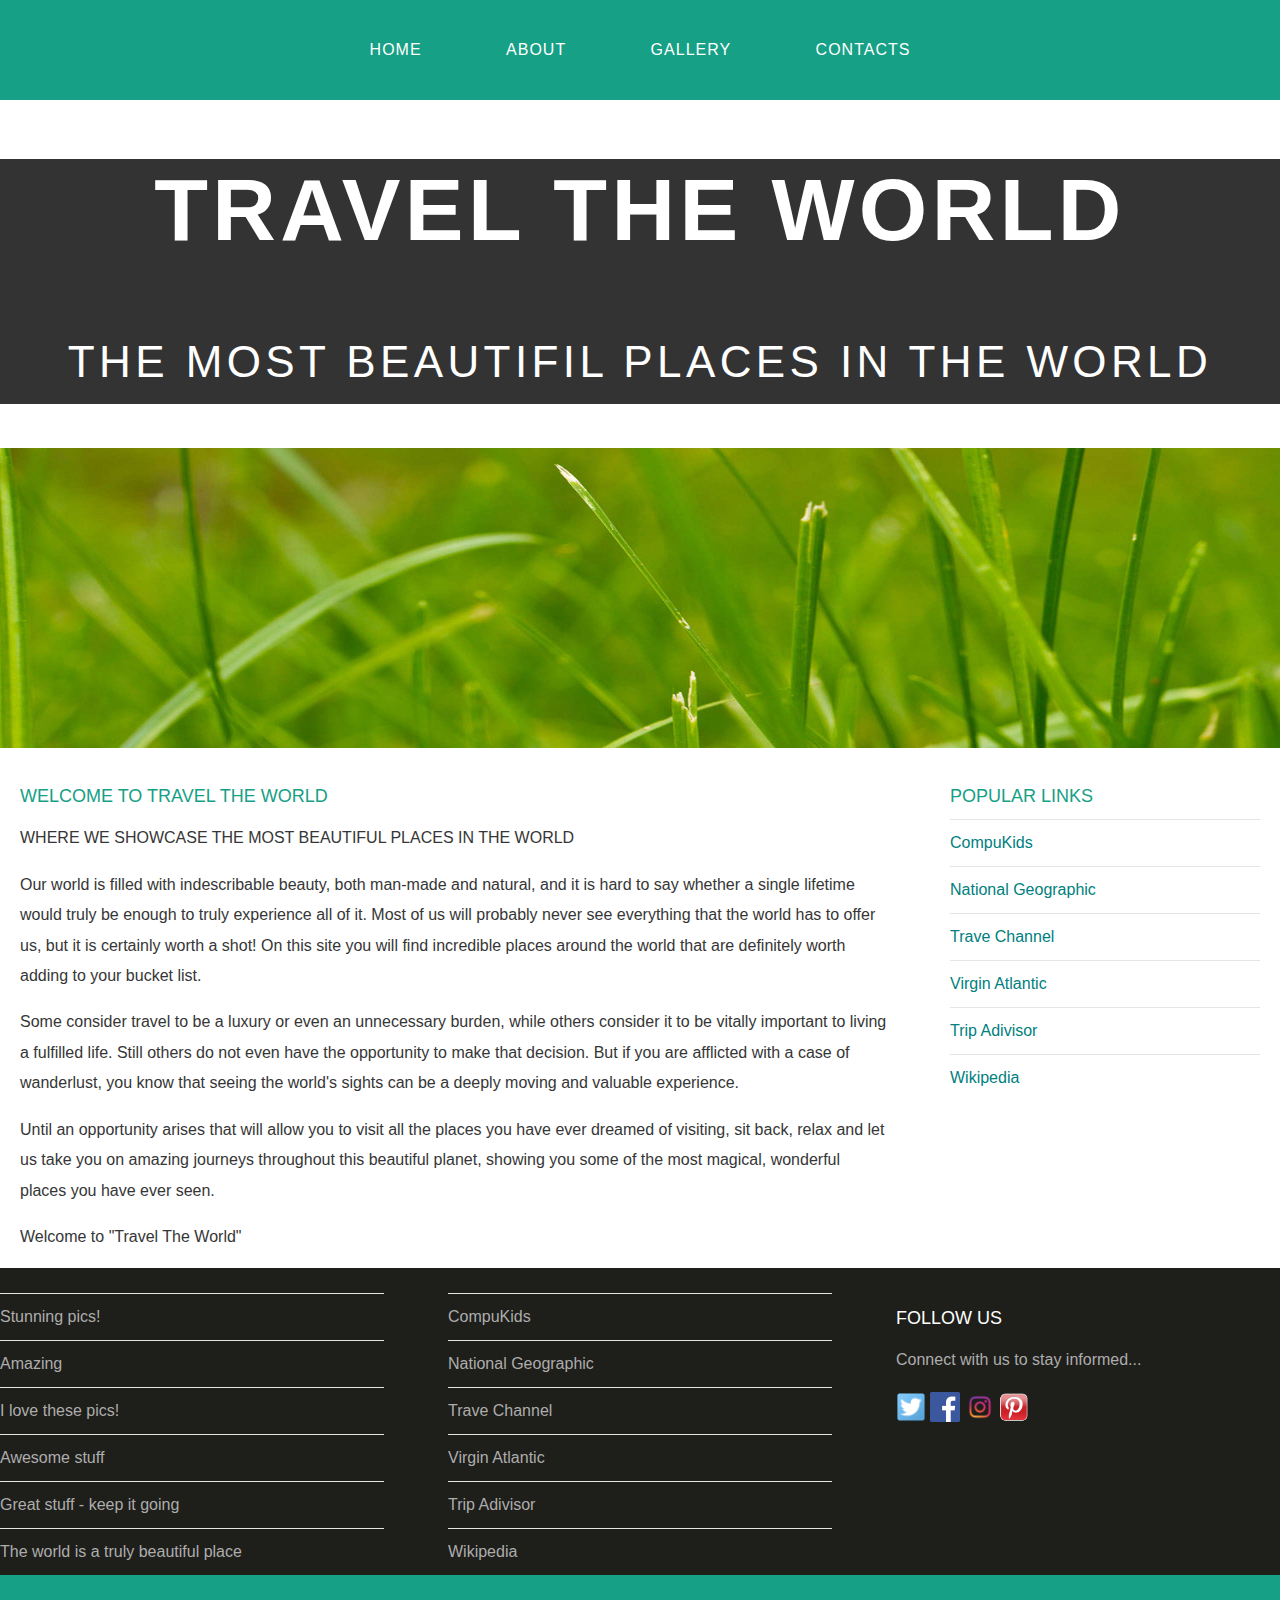
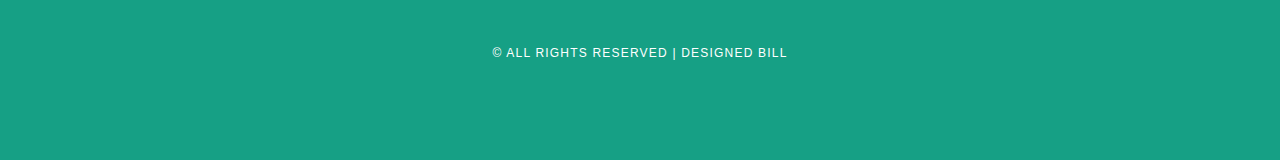
<file: index.html>
<!DOCTYPE html>
<html>
    <head>
        <title>Travel The World</title>
        <link rel="stylesheet" href="style.css" />
    </head>

    <body>
        <div id="menu">
            <ul>
                <li><a href="#">Home</a></li>
                <li><a href="about.html">About</a></li>
                <li><a href="gallery.html">Gallery</a></li>
                <li><a href="contact.html">Contacts</a></li>
            </ul>
        </div>

        <div id="header">
            <h1>TRAVEL THE WORLD</h1>
            <p>THE MOST BEAUTIFIL PLACES IN THE WORLD</p>
        </div>
        <di id="banner">
            <img src="images/pic01.jpg" />
        </di>
        <div id="page">
            <div id="content">
                <h2>Welcome to Travel The World</h2>
                <p>WHERE WE SHOWCASE THE MOST BEAUTIFUL PLACES IN THE WORLD</p>
                <p>Our world is filled with indescribable beauty, both man-made and natural, and it is hard to say whether a single lifetime would truly be enough to truly experience all of it. Most of us will probably never see everything that the world has to offer us, but it is certainly worth a shot! On this site you will find incredible places around the world that are definitely worth adding to your bucket list.</p>
                <p>Some consider travel to be a luxury or even an unnecessary burden, while others consider it to be vitally important to living a fulfilled life. Still others do not even have the opportunity to make that decision. But if you are afflicted with a case of wanderlust, you know that seeing the world's sights can be a deeply moving and valuable experience.</p>
                <p>Until an opportunity arises that will allow you to visit all the places you have ever dreamed of visiting, sit back, relax and let us take you on amazing journeys throughout this beautiful planet, showing you some of the most magical, wonderful places you have ever seen.</p>
                <p>Welcome to "Travel The World"</p> 
            </div>

            <div id="sidebar">
                <h2>Popular Links</h2>
                <ul class="styled">
                    <li><a href="http://www.compukids.me">CompuKids</a></li>
                    <li><a href="http://www.nationalgeographic.com/">National Geographic</a></li>
                    <li><a href="http://www.travelchannel.com/">Trave Channel</a></li>
                    <li><a href="http://www.virgin-atlantic.com/us/en.html">Virgin Atlantic</a></li>
                    <li><a href="http://www.tripadvisor.com">Trip Adivisor</a></li>
                    <li><a href="https://en.wikipedia.org/wiki/Main_Page">Wikipedia</a></li>
                </ul>
            </div>
        </div>

        <div id="footer">
            <div id="box1">
                <ul class="styled">
                    <li><a href="#">Stunning pics!</a></li>
                    <li><a href="#">Amazing</a></li>
                    <li><a href="#">I love these pics!</a></li>
                    <li><a href="#">Awesome stuff</a></li>
                    <li><a href="#">Great stuff - keep it going</a></li>
                    <li><a href="#">The world is a truly beautiful place</a></li>
                </ul>
            </div>

            <div id="box2">
                <ul class="styled">
                    <li><a href="http://www.compukids.me">CompuKids</a></li>
                    <li><a href="http://www.nationalgeographic.com/">National Geographic</a></li>
                    <li><a href="http://www.travelchannel.com/">Trave Channel</a></li>
                    <li><a href="http://www.virgin-atlantic.com/us/en.html">Virgin Atlantic</a></li>
                    <li><a href="http://www.tripadvisor.com">Trip Adivisor</a></li>
                    <li><a href="https://en.wikipedia.org/wiki/Main_Page">Wikipedia</a></li>
                </ul>
            </div>

            <div id="box3">
                <h2>Follow Us</h2>
                <p>Connect with us to stay informed...</p>
                <a href="#"><img src="images/twitter.png" height="30"/></a>
                <a href="#"><img src="images/facebook.png" height="30"/></a>
                <a href="#"><img src="images/instagram.png" height="30"/></a>
                <a href="#"><img src="images/pinterest.png" height="30"/></a>
            </div>
            <div id="copyright">
                <p>&copy; All Rights Reserved | Designed Bill</p>
            </div>
        </div>
    </body>
</html>
</file>
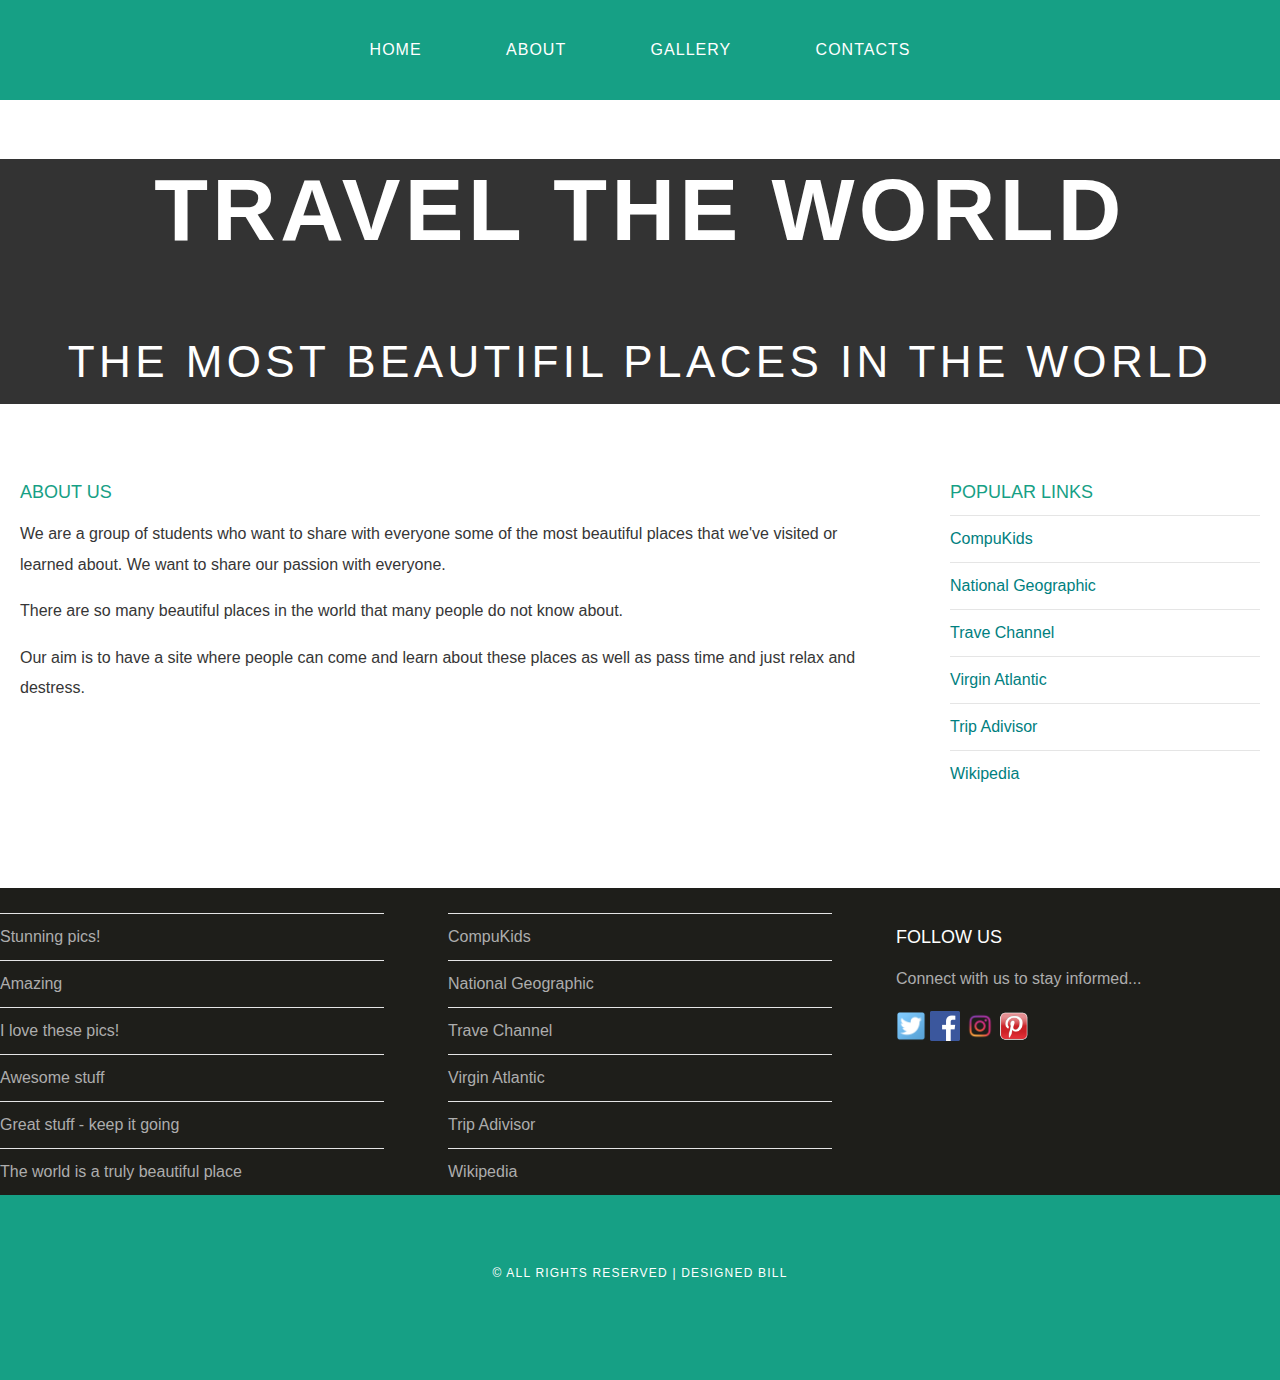
<file: about.html>
<!DOCTYPE html>
<html>
    <head>
        <title>Travel The World</title>
        <link rel="stylesheet" href="style.css" />
    </head>

    <body>
        <div id="menu">
            <ul>
                <li><a href="index.html">Home</a></li>
                <li><a href="#">About</a></li>
                <li><a href="gallery.html">Gallery</a></li>
                <li><a href="contact.html">Contacts</a></li>
            </ul>
        </div>

        <div id="header">
            <h1>TRAVEL THE WORLD</h1>
            <p>THE MOST BEAUTIFIL PLACES IN THE WORLD</p>
        </div>

        </di>
        <div id="page">
            <div id="content">
                <h2>About us</h2>
                <p>We are a group of students who want to share with everyone some of the most beautiful places that we've visited or learned about. We want to share our passion with everyone.</p>
                <p>There are so many beautiful places in the world that many people do not know about. </p>
                <p>Our aim is to have a site where people can come and learn about these places as well as pass time and just relax and destress. </p>
            </div>

            <div id="sidebar">
                <h2>Popular Links</h2>
                <ul class="styled">
                    <li><a href="http://www.compukids.me">CompuKids</a></li>
                    <li><a href="http://www.nationalgeographic.com/">National Geographic</a></li>
                    <li><a href="http://www.travelchannel.com/">Trave Channel</a></li>
                    <li><a href="http://www.virgin-atlantic.com/us/en.html">Virgin Atlantic</a></li>
                    <li><a href="http://www.tripadvisor.com">Trip Adivisor</a></li>
                    <li><a href="https://en.wikipedia.org/wiki/Main_Page">Wikipedia</a></li>
                </ul>
            </div>
        </div>

        <div id="footer">
            <div id="box1">
                <ul class="styled">
                    <li><a href="#">Stunning pics!</a></li>
                    <li><a href="#">Amazing</a></li>
                    <li><a href="#">I love these pics!</a></li>
                    <li><a href="#">Awesome stuff</a></li>
                    <li><a href="#">Great stuff - keep it going</a></li>
                    <li><a href="#">The world is a truly beautiful place</a></li>
                </ul>
            </div>

            <div id="box2">
                <ul class="styled">
                    <li><a href="http://www.compukids.me">CompuKids</a></li>
                    <li><a href="http://www.nationalgeographic.com/">National Geographic</a></li>
                    <li><a href="http://www.travelchannel.com/">Trave Channel</a></li>
                    <li><a href="http://www.virgin-atlantic.com/us/en.html">Virgin Atlantic</a></li>
                    <li><a href="http://www.tripadvisor.com">Trip Adivisor</a></li>
                    <li><a href="https://en.wikipedia.org/wiki/Main_Page">Wikipedia</a></li>
                </ul>
            </div>

            <div id="box3">
                <h2>Follow Us</h2>
                <p>Connect with us to stay informed...</p>
                <a href="#"><img src="images/twitter.png" height="30"/></a>
                <a href="#"><img src="images/facebook.png" height="30"/></a>
                <a href="#"><img src="images/instagram.png" height="30"/></a>
                <a href="#"><img src="images/pinterest.png" height="30"/></a>
            </div>
            <div id="copyright">
                <p>&copy; All Rights Reserved | Designed Bill</p>
            </div>
        </div>
    </body>
</html>
</file>
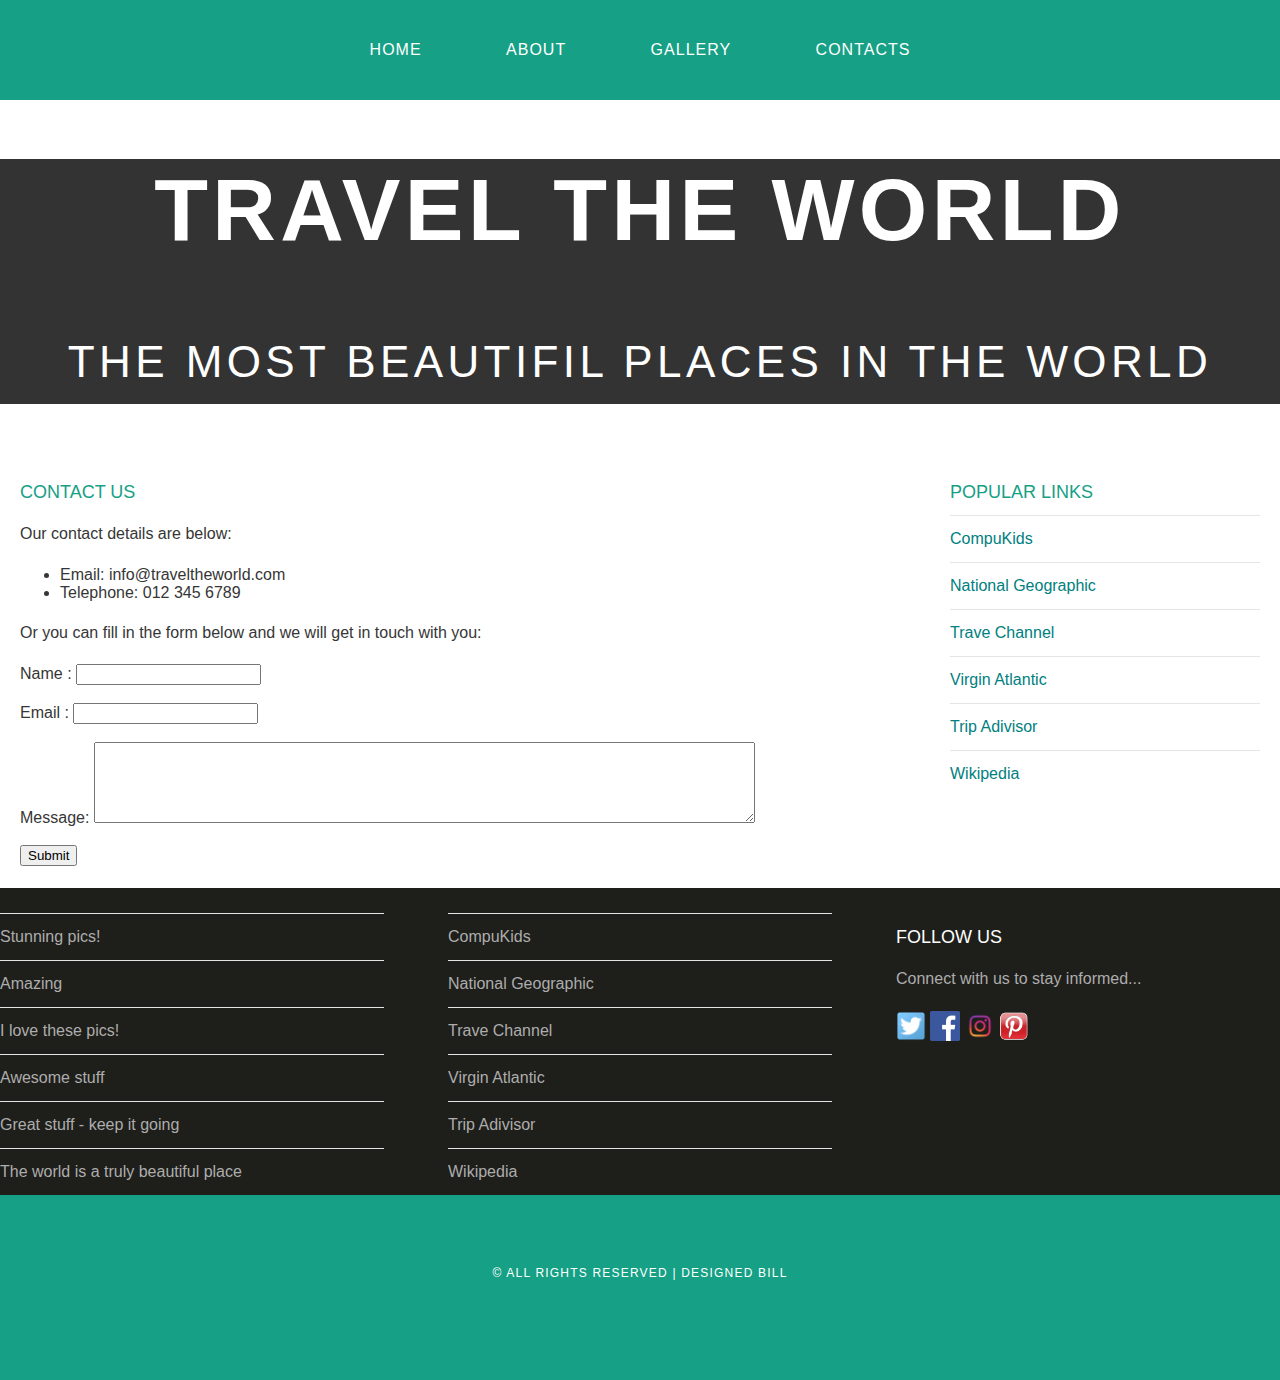
<file: contact.html>
<!DOCTYPE html>
<html>
    <head>
        <title>Travel The World</title>
        <link rel="stylesheet" href="style.css" />
    </head>

    <body>
        <div id="menu">
            <ul>
                <li><a href="index.html">Home</a></li>
                <li><a href="about.html">About</a></li>
                <li><a href="gallery.html">Gallery</a></li>
                <li><a href="#">Contacts</a></li>
            </ul>
        </div>

        <div id="header">
            <h1>TRAVEL THE WORLD</h1>
            <p>THE MOST BEAUTIFIL PLACES IN THE WORLD</p>
        </div>

        </di>
        <div id="page">
            <div id="content">
                <h2>Contact Us</h2>
                    <p>Our contact details are below:</p>
                    <ul class="style1">
                    <li>Email: info@traveltheworld.com</li>
                    <li>Telephone: 012 345 6789</li>
                    </ul>
                    
                    <p>Or you can fill in the form below and we will get in touch with you:</p>
                    <form>
                    Name     : <input type="text" /><br/><br/>
                    Email     : <input type="email" /><br/><br/>
                    Message: <textarea cols="80" rows="5"></textarea><br/><br/>
                    <input type="submit" value="Submit"/>
                    </form>
            </div>

            <div id="sidebar">
                <h2>Popular Links</h2>
                <ul class="styled">
                    <li><a href="http://www.compukids.me">CompuKids</a></li>
                    <li><a href="http://www.nationalgeographic.com/">National Geographic</a></li>
                    <li><a href="http://www.travelchannel.com/">Trave Channel</a></li>
                    <li><a href="http://www.virgin-atlantic.com/us/en.html">Virgin Atlantic</a></li>
                    <li><a href="http://www.tripadvisor.com">Trip Adivisor</a></li>
                    <li><a href="https://en.wikipedia.org/wiki/Main_Page">Wikipedia</a></li>
                </ul>
            </div>
        </div>

        <div id="footer">
            <div id="box1">
                <ul class="styled">
                    <li><a href="#">Stunning pics!</a></li>
                    <li><a href="#">Amazing</a></li>
                    <li><a href="#">I love these pics!</a></li>
                    <li><a href="#">Awesome stuff</a></li>
                    <li><a href="#">Great stuff - keep it going</a></li>
                    <li><a href="#">The world is a truly beautiful place</a></li>
                </ul>
            </div>

            <div id="box2">
                <ul class="styled">
                    <li><a href="http://www.compukids.me">CompuKids</a></li>
                    <li><a href="http://www.nationalgeographic.com/">National Geographic</a></li>
                    <li><a href="http://www.travelchannel.com/">Trave Channel</a></li>
                    <li><a href="http://www.virgin-atlantic.com/us/en.html">Virgin Atlantic</a></li>
                    <li><a href="http://www.tripadvisor.com">Trip Adivisor</a></li>
                    <li><a href="https://en.wikipedia.org/wiki/Main_Page">Wikipedia</a></li>
                </ul>
            </div>

            <div id="box3">
                <h2>Follow Us</h2>
                <p>Connect with us to stay informed...</p>
                <a href="#"><img src="images/twitter.png" height="30"/></a>
                <a href="#"><img src="images/facebook.png" height="30"/></a>
                <a href="#"><img src="images/instagram.png" height="30"/></a>
                <a href="#"><img src="images/pinterest.png" height="30"/></a>
            </div>
            <div id="copyright">
                <p>&copy; All Rights Reserved | Designed Bill</p>
            </div>
        </div>
    </body>
</html>
</file>
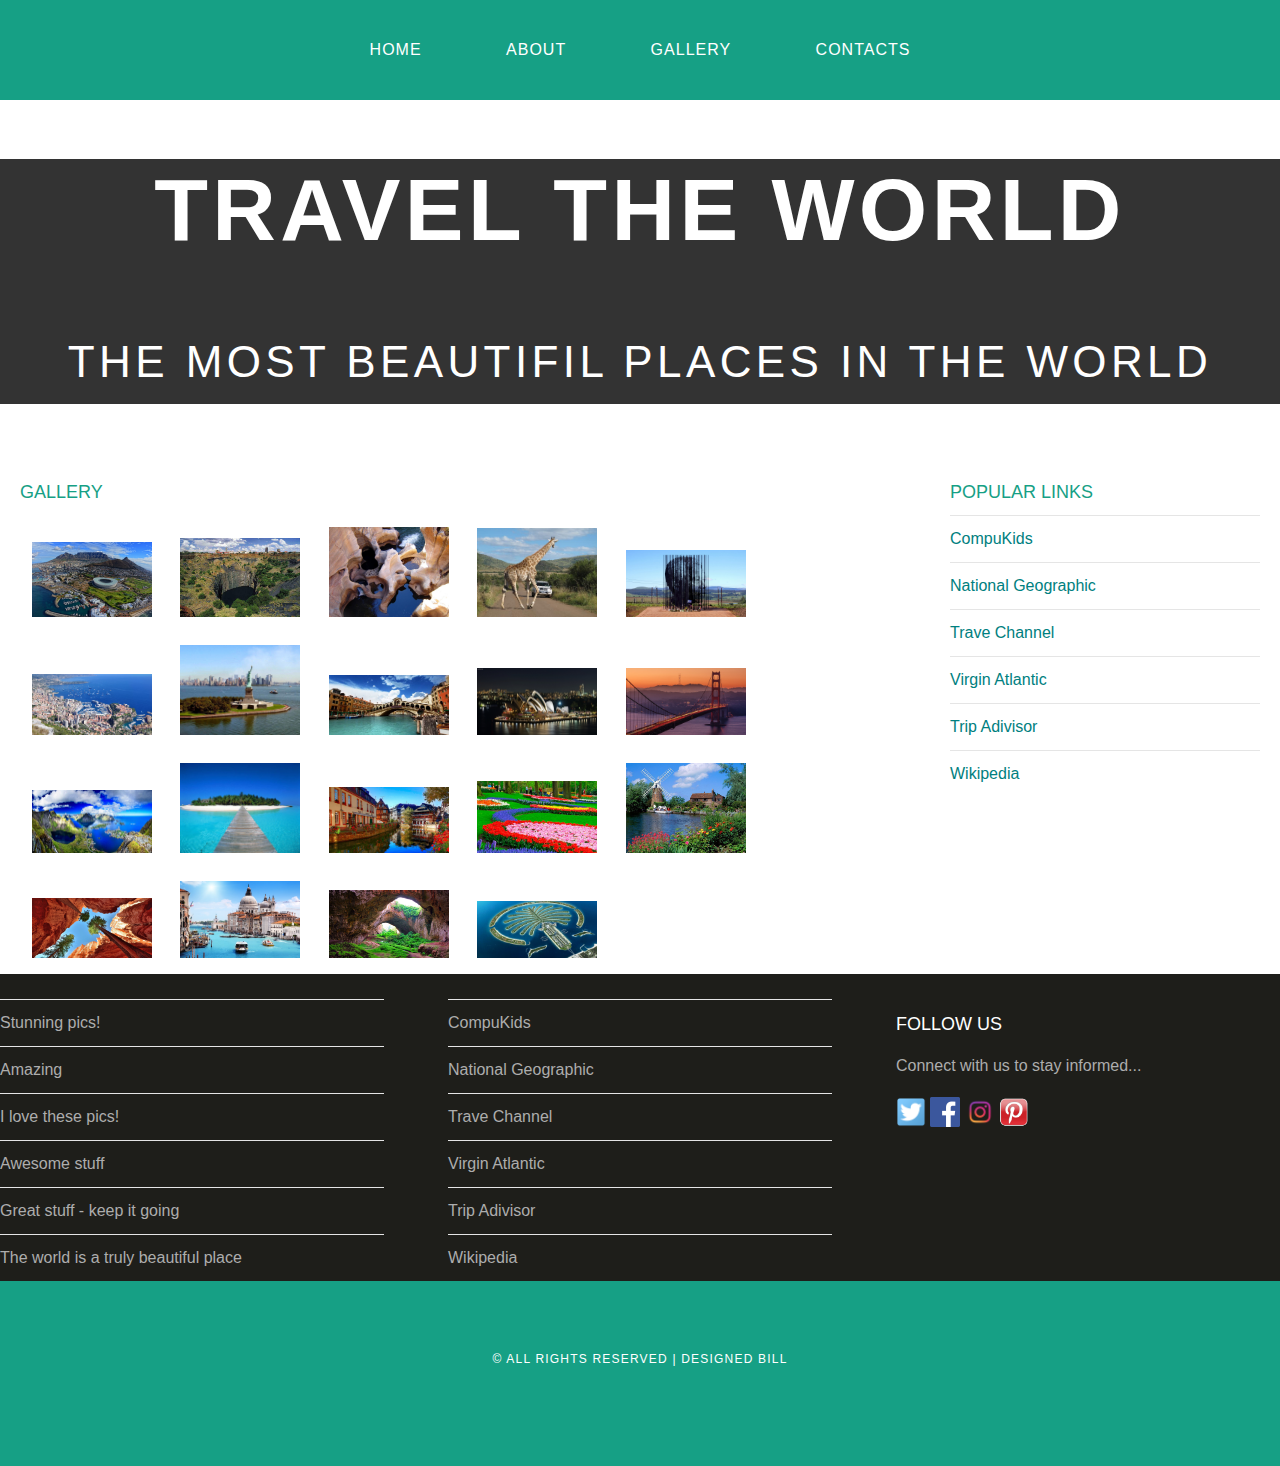
<file: gallery.html>
<!DOCTYPE html>
<html>
    <head>
        <title>Travel The World</title>
        <link rel="stylesheet" href="style.css" />
    </head>

    <body>
        <div id="menu">
            <ul>
                <li><a href="index.html">Home</a></li>
                <li><a href="about.html">About</a></li>
                <li><a href="#">Gallery</a></li>
                <li><a href="contact.html">Contacts</a></li>
            </ul>
        </div>

        <div id="header">
            <h1>TRAVEL THE WORLD</h1>
            <p>THE MOST BEAUTIFIL PLACES IN THE WORLD</p>
        </div>

        </di>
        <div id="page">
            <div id="content">
                <h2>Gallery</h2>
                <div id="gallery">
                    <img src="images/pic2.jpg"/>
                    <img src="images/pic3.jpg"/>
                    <img src="images/pic4.jpg"/>
                    <img src="images/pic5.jpg"/>
                    <img src="images/pic6.jpg"/>
                    <img src="images/pic7.jpg"/>
                    <img src="images/pic8.jpg"/>
                    <img src="images/pic9.jpg"/>
                    <img src="images/pic10.jpg"/>
                    <img src="images/pic11.jpg"/>
                    <img src="images/pic12.jpg"/>
                    <img src="images/pic13.jpg"/>
                    <img src="images/pic14.jpg"/>
                    <img src="images/pic15.jpg"/>
                    <img src="images/pic16.jpg"/>
                    <img src="images/pic17.jpg"/>
                    <img src="images/pic18.jpg"/>
                    <img src="images/pic19.jpg"/>
                    <img src="images/pic20.jpg"/>
                </div>
            </div>

            <div id="sidebar">
                <h2>Popular Links</h2>
                <ul class="styled">
                    <li><a href="http://www.compukids.me">CompuKids</a></li>
                    <li><a href="http://www.nationalgeographic.com/">National Geographic</a></li>
                    <li><a href="http://www.travelchannel.com/">Trave Channel</a></li>
                    <li><a href="http://www.virgin-atlantic.com/us/en.html">Virgin Atlantic</a></li>
                    <li><a href="http://www.tripadvisor.com">Trip Adivisor</a></li>
                    <li><a href="https://en.wikipedia.org/wiki/Main_Page">Wikipedia</a></li>
                </ul>
            </div>
        </div>

        <div id="footer">
            <div id="box1">
                <ul class="styled">
                    <li><a href="#">Stunning pics!</a></li>
                    <li><a href="#">Amazing</a></li>
                    <li><a href="#">I love these pics!</a></li>
                    <li><a href="#">Awesome stuff</a></li>
                    <li><a href="#">Great stuff - keep it going</a></li>
                    <li><a href="#">The world is a truly beautiful place</a></li>
                </ul>
            </div>

            <div id="box2">
                <ul class="styled">
                    <li><a href="http://www.compukids.me">CompuKids</a></li>
                    <li><a href="http://www.nationalgeographic.com/">National Geographic</a></li>
                    <li><a href="http://www.travelchannel.com/">Trave Channel</a></li>
                    <li><a href="http://www.virgin-atlantic.com/us/en.html">Virgin Atlantic</a></li>
                    <li><a href="http://www.tripadvisor.com">Trip Adivisor</a></li>
                    <li><a href="https://en.wikipedia.org/wiki/Main_Page">Wikipedia</a></li>
                </ul>
            </div>

            <div id="box3">
                <h2>Follow Us</h2>
                <p>Connect with us to stay informed...</p>
                <a href="#"><img src="images/twitter.png" height="30"/></a>
                <a href="#"><img src="images/facebook.png" height="30"/></a>
                <a href="#"><img src="images/instagram.png" height="30"/></a>
                <a href="#"><img src="images/pinterest.png" height="30"/></a>
            </div>
            <div id="copyright">
                <p>&copy; All Rights Reserved | Designed Bill</p>
            </div>
        </div>
    </body>
</html>
</file>
<file: style.css>
/* ========================================================= */
/* Universal styles                                          */
/* ========================================================= */

body{
    margin: 0;
    padding: 0;
    background-color: #ffffff;
    font-family: 'raleway', sans-serif;
    font-size: 16px;
    font-weight: 400;
    color: #363636;
}

p{
    line-height: 190%;
}

a{
    text-decoration: none;
    color: teal;
}

#menu{
    background-color: #16a085;
    height: 100px;

}

/* ========================================================= */
/* Menu                                                      */
/* ========================================================= */

#menu ul{
    margin: 0;
    padding: 0;
    list-style-type: none;
    text-align: center;
}

#menu li{
    display: inline-block;
}

#menu a{
    letter-spacing: 1px;
    text-decoration: none;
    text-align: center;
    text-transform: uppercase;
    font-size: 16px;
    line-height: 100px;
    color: #ffffff;

    padding: 0 40px;
    border: none;
    display: block;
}

#menu a:hover{
    background-color: #1abc1a;
}

/* ========================================================= */
/* Header                                                    */
/* ========================================================= */


#header{
    padding: 60px opx 40px 0;
    background-color: #333333;
    text-align: center;
}

#header{
    letter-spacing: 0.1em;
    font-size: 44px;
    color: #ffffff;
}

#header p{
    letter-spacing: 0.1em;
    color: #ffffff;

}

/* ========================================================= */
/* Banner                                                    */
/* ========================================================= */

#banner{
    height: 300px;
}

#banner img{
    width: 100%;
    height: 300px;
}

/* ========================================================= */
/* Page                                                      */
/* ========================================================= */

#page{
    min-height: 400px;
    padding: 20px;
}

#page h2{
    margin-bottom: 12px;
    text-transform: uppercase;
    font-weight: 400;
    font-size: 18px;
    color: #16a085;
}

/* CONTENT */

#content{
    float: left;
    width: 70%;
}

/* SIDEBAR */

#sidebar{
    float: right;
    width: 25%;
}

/* Lists */

ul.styled{
    margin: 0;
    padding: 0;
    list-style-type: none;
}

ul.styled li{
    border-top: solid 1px #e5e5e5;
    padding: 14px 0px;
}

/* ========================================================= */
/* FOOTER                                                    */
/* ========================================================= */

#footer{
    width: 100%;
    height: 340px;
    background-color: #1e1e1a;
    padding-top: 25px;
    padding-left: 0px;
    clear: both;
}

#footer h2{
    font-size: 18px;
    font-weight: 400;
    text-transform: uppercase;
    color: white;
}

#footer p{
    color: #adadad;
}

#footer a{
    color: #adadad;
}

#box1{
    float: left;
    width: 30%;
    padding-right: 5%; 
}

#box2{
    float: left;
    width: 30%;
    padding-right: 5px;
}

#box3{
    float: right;
    width: 30%;
    padding-left: 5px;
}

/* ========================================================= */
/* Copyright                                                 */
/* ========================================================= */

#copyright{
    width: 100%;
    height: 130px;
    text-align: center;
    background-color: #16a085;
    padding-top: 55px;
    clear: both;
}

#copyright p{
    font-size: 12px;
    letter-spacing: 0.1em;
    text-transform: uppercase;
    color: #ffffff;
}

/* ========================================================= */
/* Gallery                                                   */
/* ========================================================= */

#gallery img{
	width:120px;
	margin:12px;
	-moz-transition: -moz-transform 0.5s ease-in;
	-webkit-transition: -webkit-transform 0.5s ease-in;
	-o-transition: -o-transform 0.5s ease-in;
}

#gallery img:hover{
	-moz-transform: scale(3);
	-webkit-transform: scale(3);
	-o-transform: scale(3);
 }
</file>
